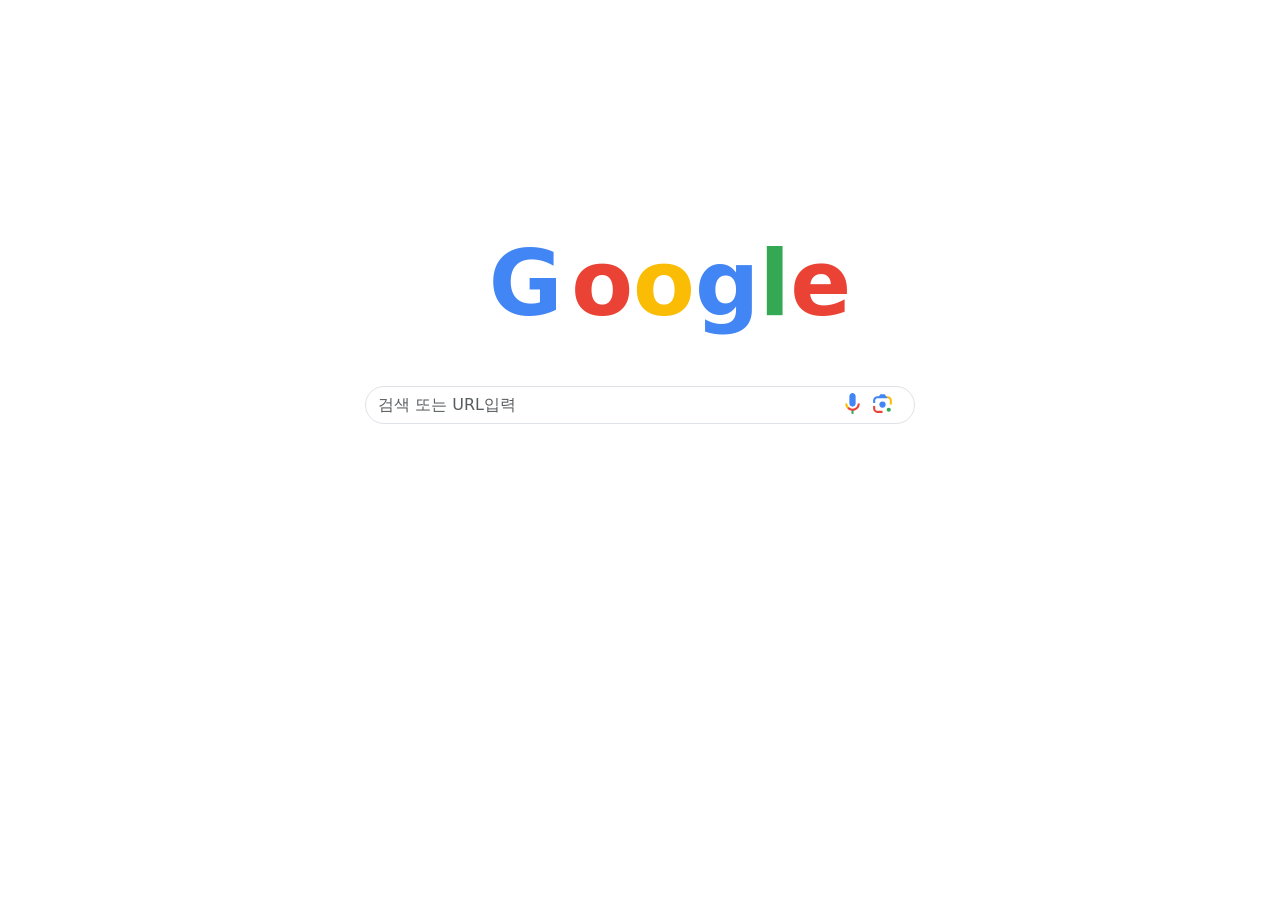
<file: index.html>
<!DOCTYPE html>
<html lang="ko">

<head>
    <meta charset="UTF-8">
    <meta http-equiv="X-UA-Compatible" content="IE=edge">
    <meta name="viewport" content="width=device-width, initial-scale=1.0">
    <title>Boogle</title>
    <link href="https://cdn.jsdelivr.net/npm/bootstrap@5.1.3/dist/css/bootstrap.min.css" rel="stylesheet"
        integrity="sha384-1BmE4kWBq78iYhFldvKuhfTAU6auU8tT94WrHftjDbrCEXSU1oBoqyl2QvZ6jIW3" crossorigin="anonymous">
    <link rel="stylesheet" href="boogle.css">
</head>

<body>
    
    
    
    <h1><a href="#"><span class="fake">G</span><span class="real">B</span><span>o</span><span>o</span><span>g</span><span>l</span><span>e</span></a></h1>
    <form action="https://www.google.com/search" method="get" id="btn">
        <div class="mx-auto mt-5 search input-group mb-3">
            <input id="input" name="q" type="text" class="rounded-pill form-control" placeholder="검색 또는 URL입력"
                aria-label="Recipient's username" aria-describedby="button-addon2"><svg class="goxjub" focusable="false" viewBox="0 0 24 24" xmlns="http://www.w3.org/2000/svg"><path fill="#4285f4" d="m12 15c1.66 0 3-1.31 3-2.97v-7.02c0-1.66-1.34-3.01-3-3.01s-3 1.34-3 3.01v7.02c0 1.66 1.34 2.97 3 2.97z"></path><path fill="#34a853" d="m11 18.08h2v3.92h-2z"></path><path fill="#fbbc04" d="m7.05 16.87c-1.27-1.33-2.05-2.83-2.05-4.87h2c0 1.45 0.56 2.42 1.47 3.38v0.32l-1.15 1.18z"></path><path fill="#ea4335" d="m12 16.93a4.97 5.25 0 0 1 -3.54 -1.55l-1.41 1.49c1.26 1.34 3.02 2.13 4.95 2.13 3.87 0 6.99-2.92 6.99-7h-1.99c0 2.92-2.24 4.93-5 4.93z"></path></svg><svg class="Gdd5U" focusable="false" viewBox="0 0 192 192" xmlns="http://www.w3.org/2000/svg"><rect fill="none" height="192" width="192"></rect><g><circle fill="#34a853" cx="144.07" cy="144" r="16"></circle><circle fill="#4285f4" cx="96.07" cy="104" r="24"></circle><path fill="#ea4335" d="M24,135.2c0,18.11,14.69,32.8,32.8,32.8H96v-16l-40.1-0.1c-8.8,0-15.9-8.19-15.9-17.9v-18H24V135.2z"></path><path fill="#fbbc04" d="M168,72.8c0-18.11-14.69-32.8-32.8-32.8H116l20,16c8.8,0,16,8.29,16,18v30h16V72.8z"></path><path fill="#4285f4" d="M112,24l-32,0L68,40H56.8C38.69,40,24,54.69,24,72.8V92h16V74c0-9.71,7.2-18,16-18h80L112,24z"></path></g></svg>
            <!-- <button class="btn btn-outline-secondary" type="button" id="button-addon2">Button</button> -->
        </div>
    </form>
    <script src="script.js"></script>
</body>

</html>
</file>
<file: boogle.css>
*{text-decoration: none !important;}

h1{
    text-align: center;
    font-size: 90px;
    margin-top: 230px;
    font-weight: 600;
}

h1 span:nth-child(1){
    position: relative;
    left: 60px;
    color: #4285f4;
}
h1 span:nth-child(2){
    color: transparent;
}
h1 span:nth-child(3){
    color: #ea4335;
}
h1 span:nth-child(4){
    color: #fbbc05;
}
h1 span:nth-child(5){
    color: #4285f4;
}
h1 span:nth-child(6){
    color: #34a853;
}
h1 span:nth-child(7){
    color: #ea4335;
}

.search{
    width: 550px;
}

#btn{
    transition: top 1s ease-in-out, left 1s ease-in-out;  
  }
  @keyframes mymove {
    0% {opacity: 0%;}
    10% {opacity: 0%;}
    20% {opacity: 20%;transform: rotate(270deg);}
    30% {opacity: 30%;}
    40% {opacity: 40%;}
    50% {opacity: 50%;}
    60% {opacity: 60%;}
    70% {opacity: 70%;}
    80% {opacity: 80%;}
    90% {opacity: 90%;}
    100% {opacity: 100%;}
  }

  .goxjub{
    position: absolute;
    width: 25px;
    right: 50px;
    top: 5px;
  }

  .Gdd5U{
    position: absolute;
    width: 25px;
    right: 20px;
    top: 5px;
  }
</file>
<file: single.css>
*{text-decoration: none !important;}

h1{
    text-align: center;
    font-size: 90px;
    margin-top: 230px;
    font-weight: 600;
}

h1 span:nth-child(1){
    position: relative;
    left: 60px;
    color: #4285f4;
}
h1 span:nth-child(2){
    color: transparent;
}
h1 span:nth-child(3){
    color: #ea4335;
}
h1 span:nth-child(4){
    color: #fbbc05;
}
h1 span:nth-child(5){
    color: #4285f4;
}
h1 span:nth-child(6){
    color: #34a853;
}
h1 span:nth-child(7){
    color: #ea4335;
}

.search{
    width: 550px;
}

#btn{
    transition: top 1s ease-in-out, left 1s ease-in-out;  
  }
  @keyframes mymove {
    0% {opacity: 0%;}
    10% {opacity: 0%;}
    20% {opacity: 20%;transform: rotate(270deg);}
    30% {opacity: 30%;}
    40% {opacity: 40%;}
    50% {opacity: 50%;}
    60% {opacity: 60%;}
    70% {opacity: 70%;}
    80% {opacity: 80%;}
    90% {opacity: 90%;}
    100% {opacity: 100%;}
  }

  .goxjub{
    position: absolute;
    width: 25px;
    right: 50px;
    top: 5px;
  }

  .Gdd5U{
    position: absolute;
    width: 25px;
    right: 20px;
    top: 5px;
  }
</file>
